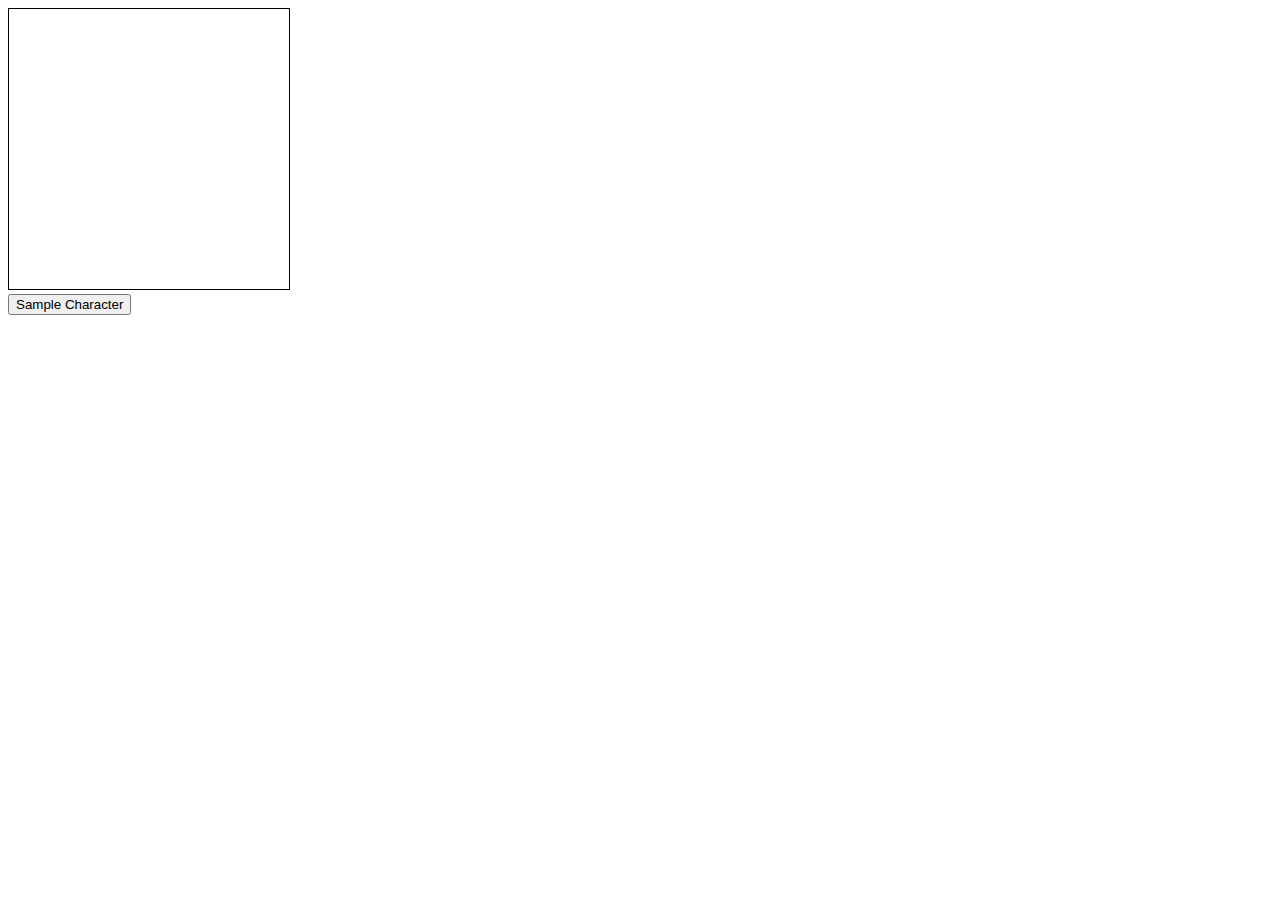
<file: Lezione0524/code/templates/index.html>
<!DOCTYPE html>
<html lang="en">
  <head>
    <meta charset="UTF-8" />
    <meta http-equiv="X-UA-Compatible" content="IE=edge" />
    <meta name="viewport" content="width=device-width, initial-scale=1.0" />
    <title>MNIST Character Sampling</title>
    <style>
      canvas {
        border: 1px solid black;
      }
    </style>
  </head>
  <script>
    // Example POST method implementation:
    async function postData(url = "", data = {}) {
      // Default options are marked with *
      const response = await fetch(url, {
        method: "POST", // *GET, POST, PUT, DELETE, etc.
        mode: "cors", // no-cors, *cors, same-origin
        cache: "no-cache", // *default, no-cache, reload, force-cache, only-if-cached
        credentials: "same-origin", // include, *same-origin, omit
        headers: {
          "Content-Type": "application/json",
          // 'Content-Type': 'application/x-www-form-urlencoded',
        },
        redirect: "follow", // manual, *follow, error
        referrerPolicy: "no-referrer", // no-referrer, *no-referrer-when-downgrade, origin, origin-when-cross-origin, same-origin, strict-origin, strict-origin-when-cross-origin, unsafe-url
        body: JSON.stringify(data), // body data type must match "Content-Type" header
      });
      return response.json(); // parses JSON response into native JavaScript objects
    }
  </script>
  <body>
    <canvas id="canvas" width="280" height="280"></canvas>
    <br />
    <script>
      var canvas = document.getElementById("canvas");
      var context = canvas.getContext("2d");
      var isDrawing = false;

      // Add event listeners for mouse actions
      canvas.addEventListener("mousedown", startDrawing);
      canvas.addEventListener("mousemove", draw);
      canvas.addEventListener("mouseup", stopDrawing);
      canvas.addEventListener("mouseleave", stopDrawing);

      // Function to start drawing
      function startDrawing(event) {
        isDrawing = true;
        draw(event);
      }

      // Function to draw on the canvas
      function draw(event) {
        if (!isDrawing) return;
        context.fillRect(event.offsetX, event.offsetY, 20, 20);
      }

      // Function to stop drawing
      function stopDrawing() {
        isDrawing = false;
      }

      // Function to sample the character
      function sampleCharacter() {
        // Resize the canvas to 28x28 pixels
        var resizedCanvas = document.createElement("canvas");
        resizedCanvas.width = 28;
        resizedCanvas.height = 28;
        var resizedContext = resizedCanvas.getContext("2d");
        resizedContext.drawImage(canvas, 0, 0, 28, 28);

        // Get the image data of the resized canvas
        var imageData = resizedContext.getImageData(0, 0, 28, 28).data;

        // Convert the image data to grayscale and normalize the values
        var grayscaleData = [];
        for (let i = 0; i < imageData.length; i += 4) {
          var a = imageData[i + 3];
          var grayValue = a / 255;
          grayscaleData.push(grayValue);
        }

        // Pass the grayscale data to your MNIST model for prediction
        // Here, you can send the data to your server or perform client-side inference
        console.log();

        postData("/predict", {
          image: grayscaleData,
        }).then((data) => {
          console.log(data);
        });
      }
    </script>
    <button onclick="sampleCharacter()">Sample Character</button>
  </body>
</html>
</file>
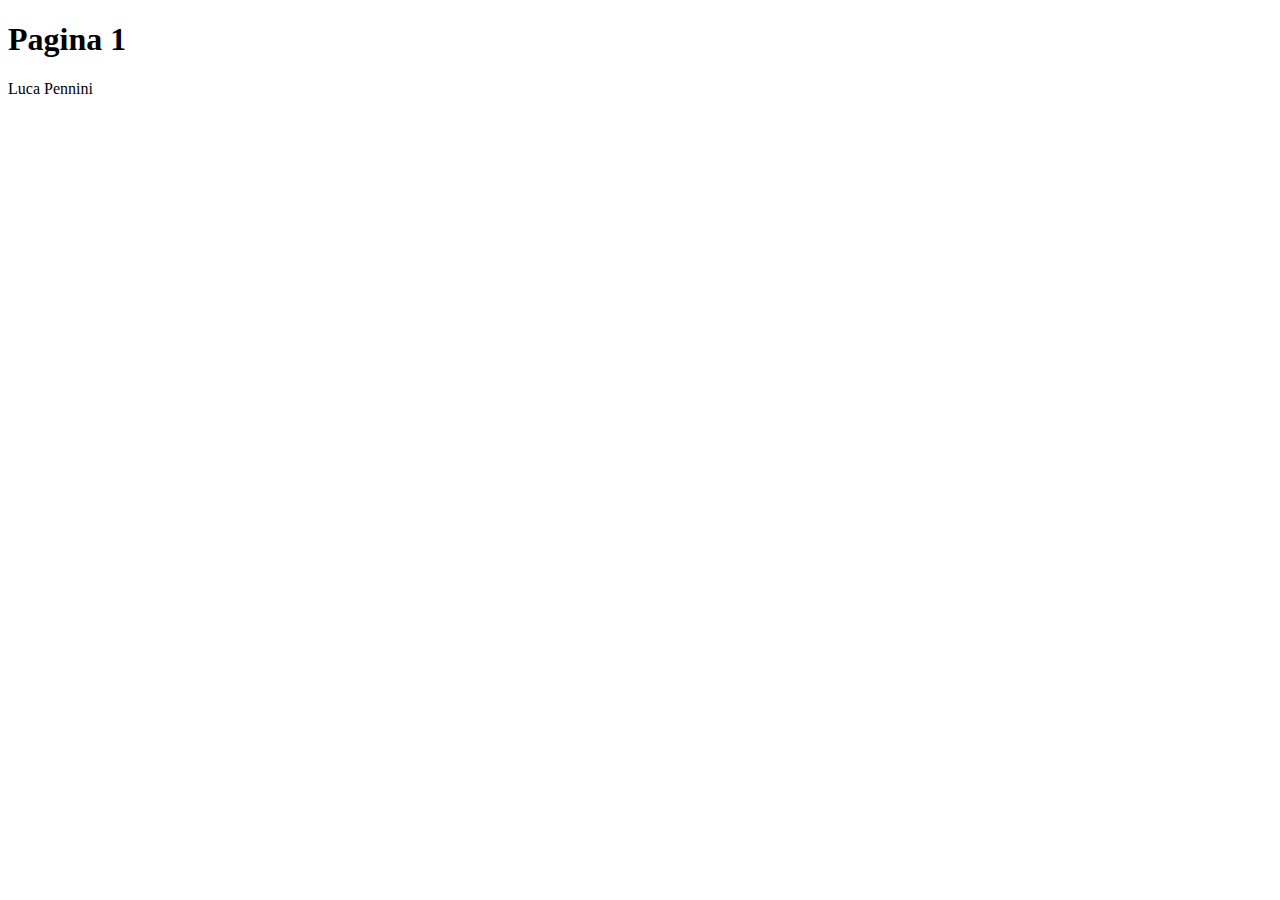
<file: flask1/code/pagina1.html>
<!DOCTYPE html>
<html lang="en">
<head>
  <meta charset="UTF-8">
  <meta http-equiv="X-UA-Compatible" content="IE=edge">
  <meta name="viewport" content="width=device-width, initial-scale=1.0">
  <title>Pagina1</title>
</head>
<body>
  <h1>Pagina 1</h1>
  <p>Luca Pennini</p>
</body>
</html>
</file>
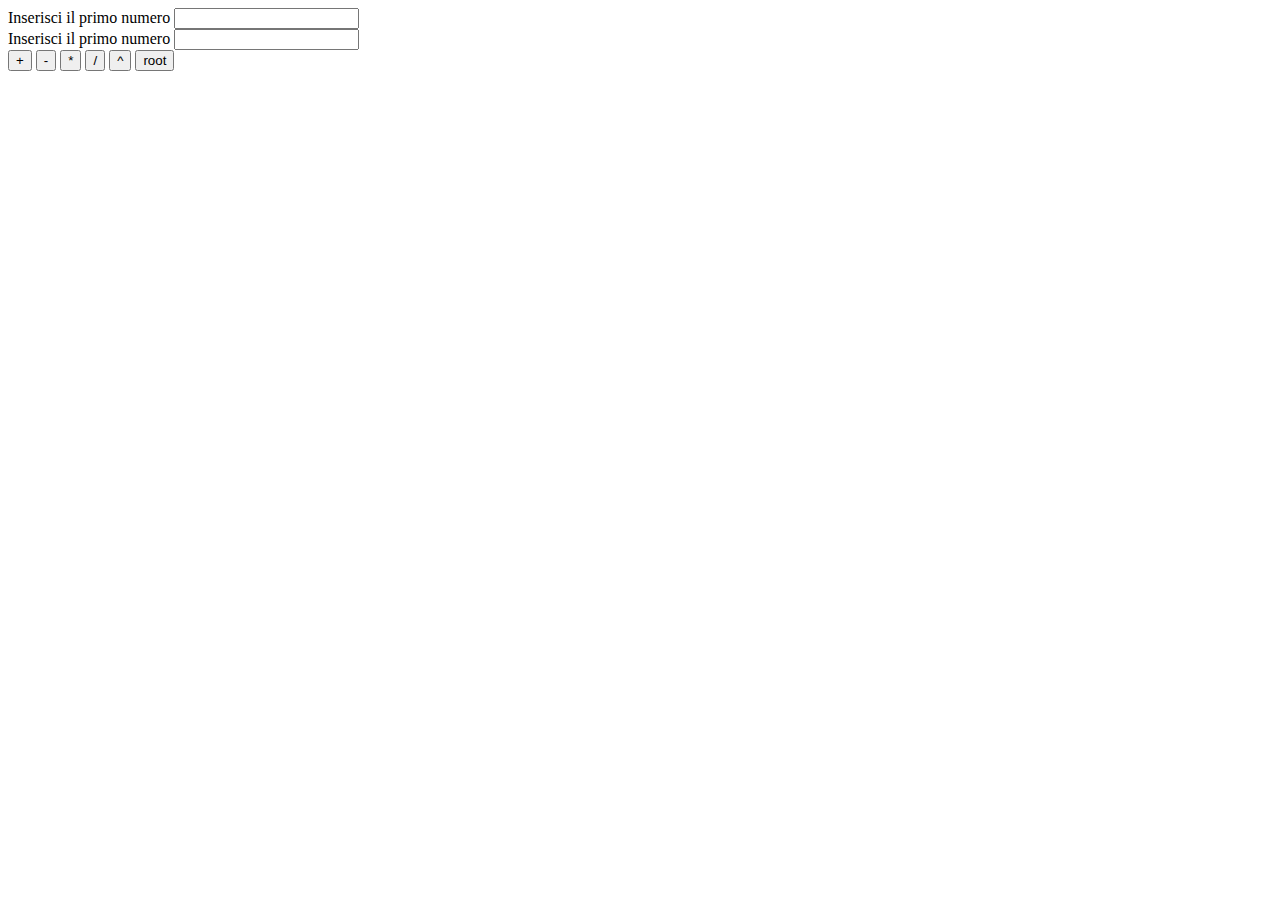
<file: flask1/code/templates/calcolatrice.html>
<!DOCTYPE html>
<html lang="en">
<head>
  <meta charset="UTF-8">
  <meta http-equiv="X-UA-Compatible" content="IE=edge">
  <meta name="viewport" content="width=device-width, initial-scale=1.0">
  <title>Calcolatrice</title>
  <script>
    async function sendData (event) {
      event.preventDefault();

      let n1 = num1.value; // stessa cosa di scrivere document.getElementById("numero1").value
      let n2 = num2.value;
      let op = operation.value;

      await fetch("/calcolatriceAPI",{
        headers: {"Content-Type": "application/json",},
        method:"POST",
        body:JSON.stringify({
          "num1":n1,
          "num2":n2,
          "operation":op
        })
      })
      .then((data)=>data.json())
      .then((data)=>{
        result.textContent=data
      })
    }
  </script>
</head>
<body>
  <form onsubmit="sendData(event)">
    <label for="num1">Inserisci il primo numero</label>
    <input type="number" name="num1" id="num1"><br>
    <label for="num2">Inserisci il primo numero</label>
    <input type="number" name="num2" id="num2"><br>
    <input type="hidden" name="operation" id="operation">
    <button onclick="operation.value='+'">+</button>
    <button onclick="operation.value='-'">-</button>
    <button onclick="operation.value='*'">*</button>
    <button onclick="operation.value='/'">/</button>
    <button onclick="operation.value='^'">^</button>
    <button onclick="operation.value='root'">root</button>
    <h2 id="result"></h2>
  </form>
</body>
</html>
</file>
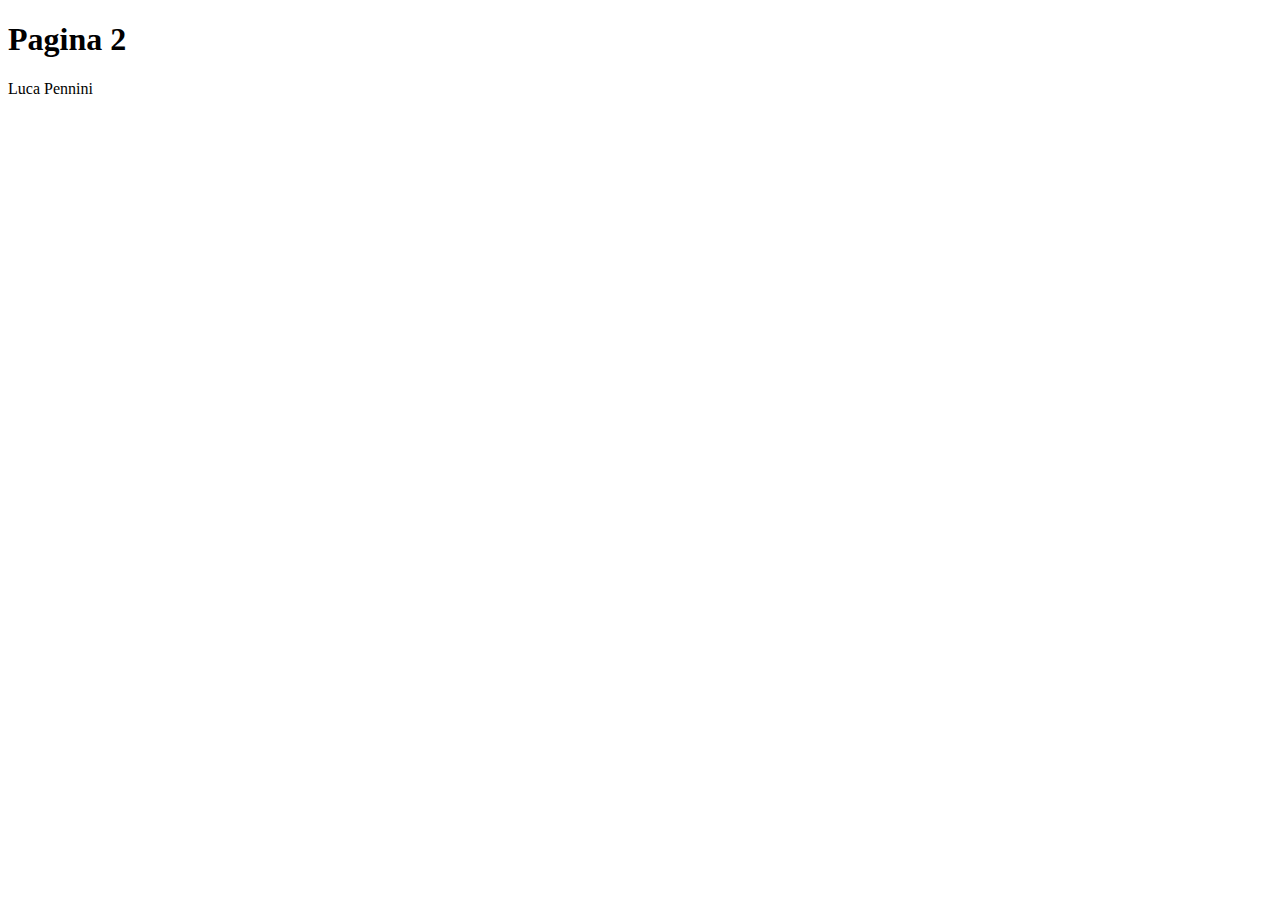
<file: flask1/code/templates/pagina2.html>
<!DOCTYPE html>
<html lang="en">
  <head>
    <meta charset="UTF-8" />
    <meta http-equiv="X-UA-Compatible" content="IE=edge" />
    <meta name="viewport" content="width=device-width, initial-scale=1.0" />
    <title>Pagina2</title>
  </head>
  <body>
    <h1>Pagina 2</h1>
    <p>Luca Pennini</p>
  </body>
</html>
</file>
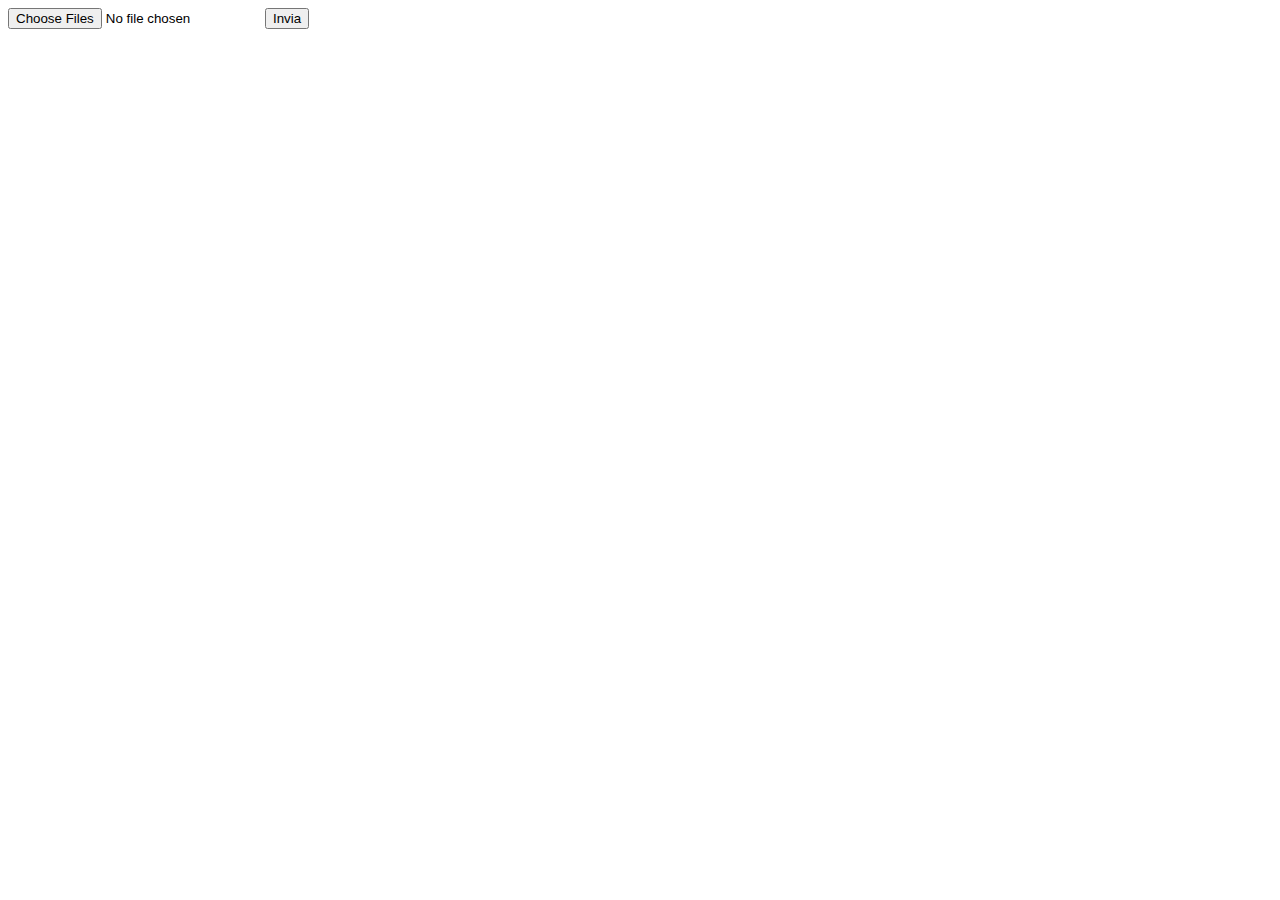
<file: IFTSnumpy/code/templates/upload.html>
<!DOCTYPE html>
<html lang="en">
  <head>
    <meta charset="UTF-8" />
    <meta http-equiv="X-UA-Compatible" content="IE=edge" />
    <meta name="viewport" content="width=device-width, initial-scale=1.0" />
    <title>Document</title>
  </head>

  <body>
    <form
      method="POST"
      action="uploader"
      enctype="multipart/form-data"
      id="upload"
    >
      <!-- <input type="file" id="file" name="file" accept="image/*"> -->
      <!-- <input multiple type="file" id="file" name="file" accept="image/*"> -->
      <input multiple type="file" id="file" name="file" />
      <button>Invia</button>
    </form>

    <script>
      file.addEventListener("change", () => {
        console.log(file.files[0]);
      });
    </script>
  </body>
</html>
</file>
